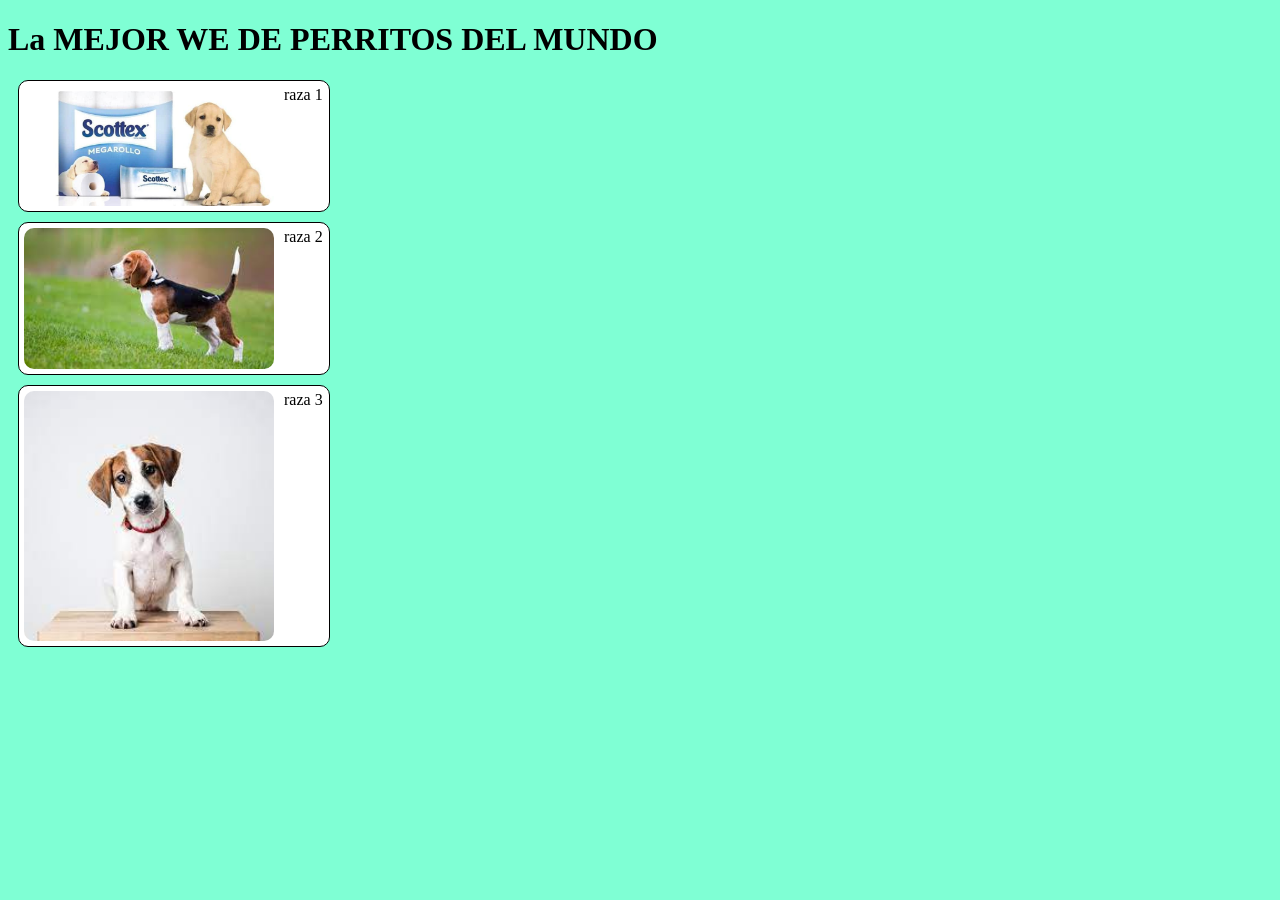
<file: index.html>
<!DOCTYPE html>
<html lang="en">
<head>
    <meta charset="UTF-8">
    <meta http-equiv="X-UA-Compatible" content="IE=edge">
    <meta name="viewport" content="width=device-width, initial-scale=1.0">
    <title>Document</title>
    <link href="styles.css" rel="stylesheet">
</head>
<body>
    <h1> La MEJOR WE DE PERRITOS DEL MUNDO</h1>
    
    <section>
        <div>
<img src="perro.jpg">

<div> raza 1 </div>
        </div>
    </section>
    <section>
        <div>

<img src="descarga.jfif">

<div> raza 2 </div>
        </div>
    </section>
    <section>
        <div>

<img src="perro3.jpg">
<div> raza 3 </div>
        </div>
    </section>
</body>
</html>
</file>
<file: styles.css>
body{
background-color: aquamarine;

}


section{
border: 1px solid black;
margin: 10px;
max-width: 300px;
box-sizing: 0 20px 25px -5px rgba(0,0,0,0,1), 
            0 10px 10px -5px rgba(0,0,0,.04);
border-radius: 10px;
padding: 5px;
background-color: white;
}
section>div{
display:flex
}

section>div>img{

    width: 250px;
    margin-right: 10px;
    border-radius: 10px;
}
</file>
